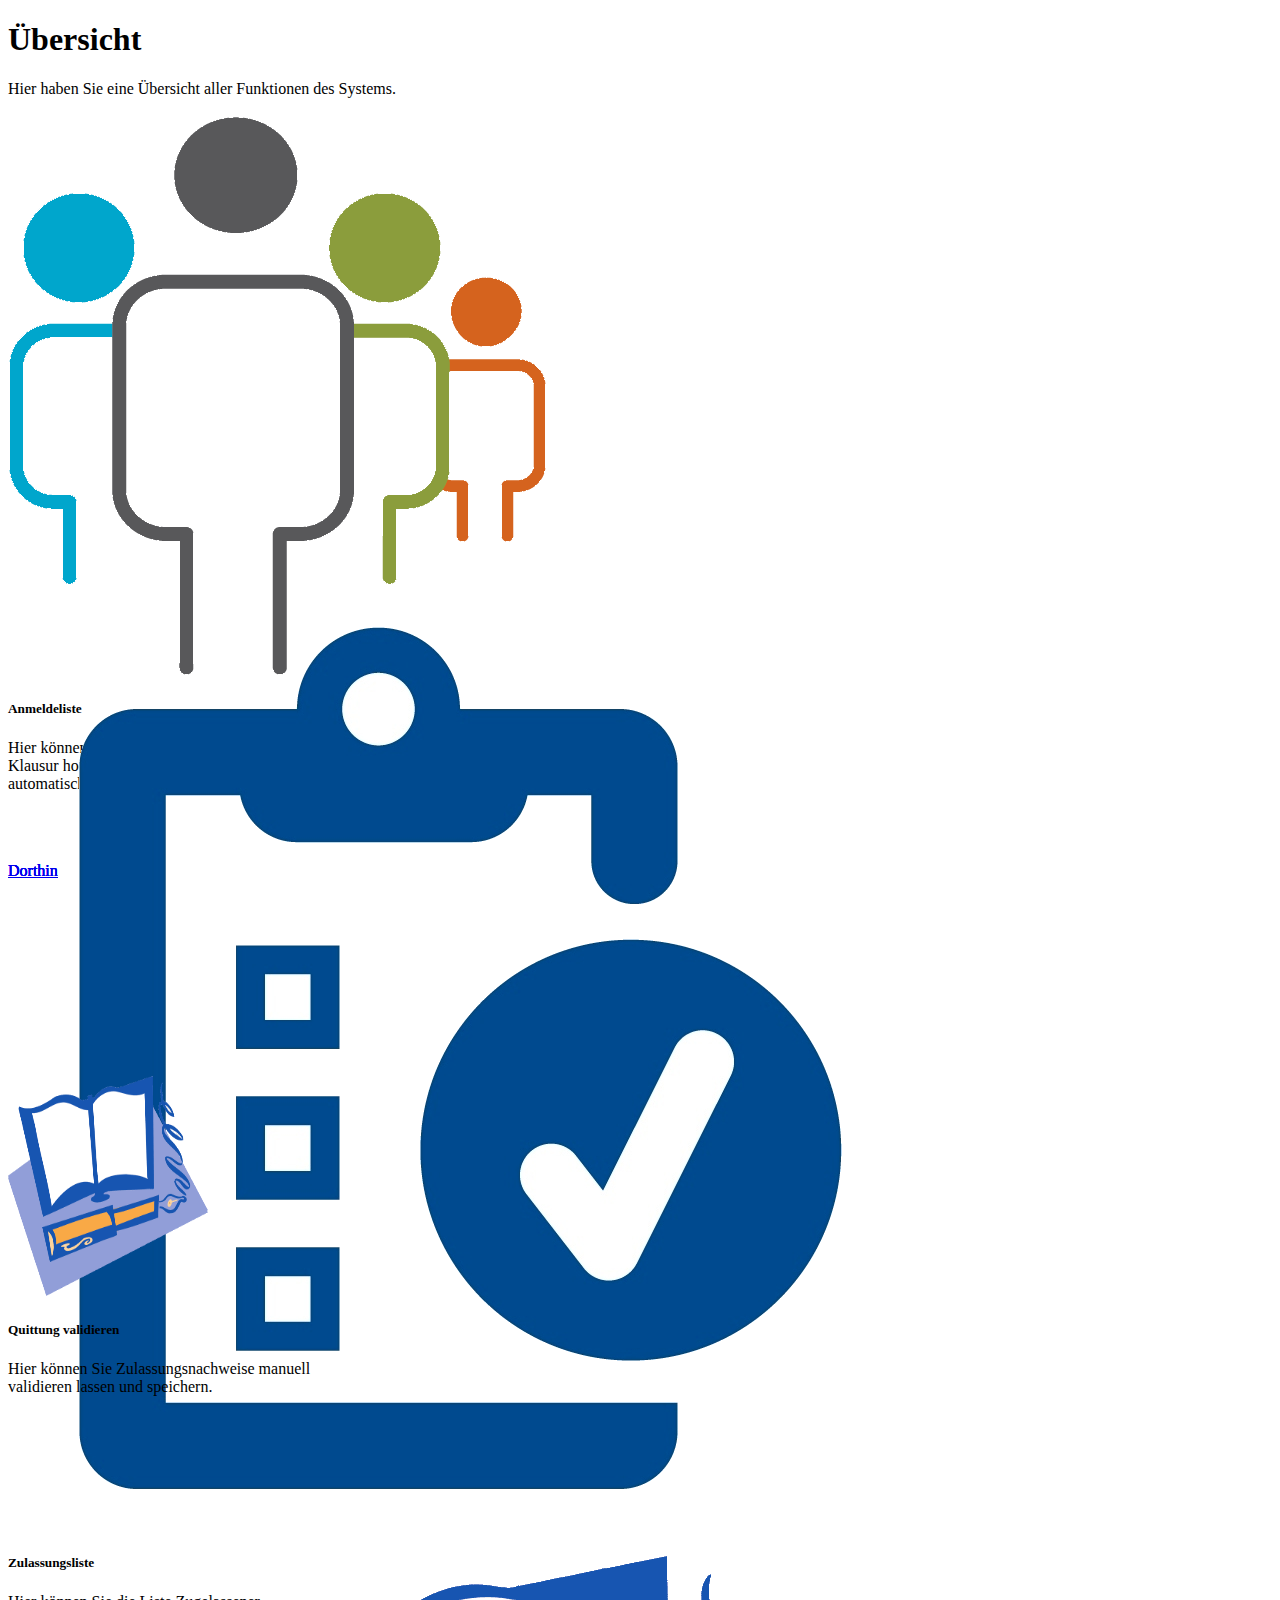
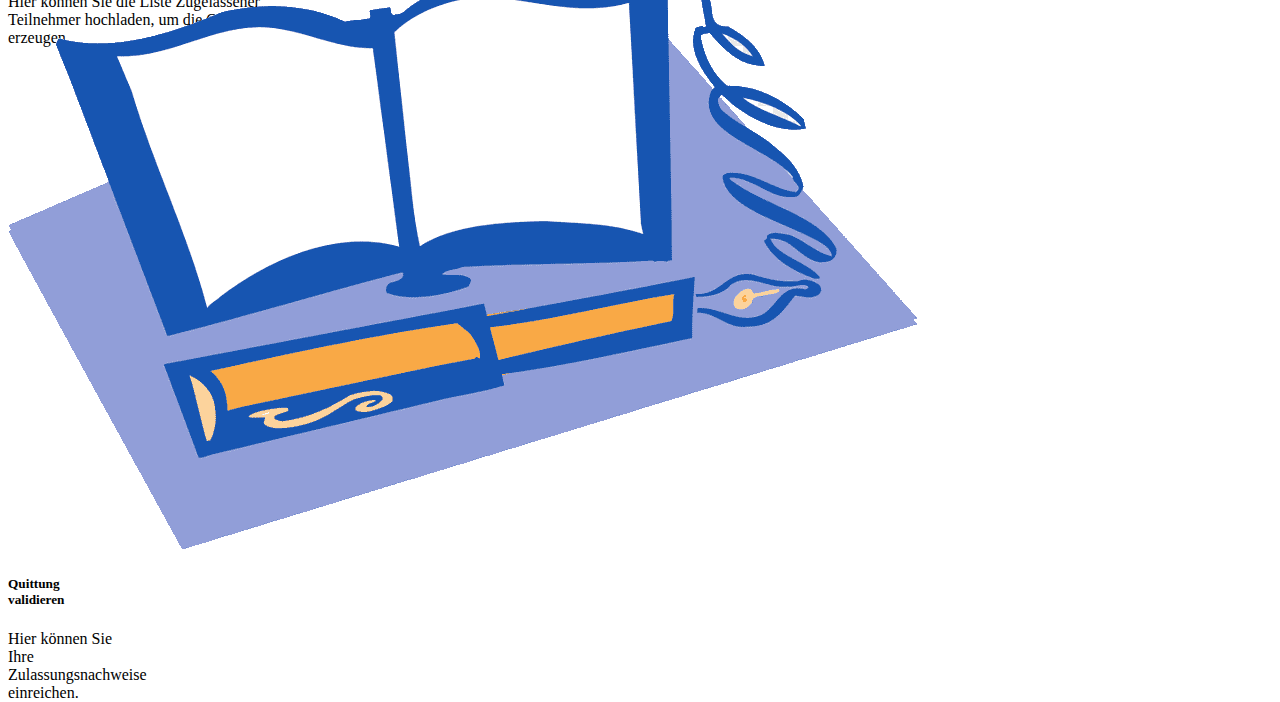
<file: zulassung2/src/main/resources/templates/index.html>
<!DOCTYPE html>
<html lang="en"
      th:replace="~{base :: html(content=~{:: mycontent})}"
      xmlns:sec="http://www.thymeleaf.org/thymeleaf-extras-springsecurity4"
      xmlns:th="http://www.thymeleaf.org">
<head>
    <meta charset="utf-8">
    <meta content="width=device-width, initial-scale=1" name="viewport">
    <title>Organisation</title>

</head>
<body>

<div class="jumbotron" id="content" th:fragment="mycontent">
    <link href="../static/css/stylesheet.css" rel="stylesheet" th:href="@{/css/stylesheet.css}">
    <h1 class="display-4">Übersicht</h1>
    <div class="lead">Hier haben Sie eine Übersicht aller Funktionen des Systems.</div>
    <br>

    <div class="card-deck" style="width: 50%">

        <div class="card" sec:authorize="hasRole('orga')" style="width:50%; height: 480px;">
            <img alt="Card image cap" class="card-img-top" src="../static/pictures/orga-picture.png"
                 th:src="@{/pictures/orga-picture.png}">
            <div class="card-body">
                <h5 class="card-title">Anmeldeliste</h5>
                <p class="card-text">Hier können Sie eine Anmeldeliste für eine Klausur hochladen, um die Zulassungen
                    automatisch zu prüfen.</p>

                <a class="btn btn-primary fixedbutton" href="/zulassung2/upload-registrationlist">Dorthin</a>
            </div>
        </div>

        <div class="card" sec:authorize="hasRole('orga')" style="width:50%; height: 480px;">
            <img alt="Card image cap" class="card-img-top" src="../static/pictures/tickpaper.png"
                 th:src="@{/pictures/tickpaper.png}">
            <div class="card-body">
                <h5 class="card-title">Zulassungsliste</h5>
                <p class="card-text">Hier können Sie die Liste Zugelassener Teilnehmer hochladen, um die Quittungen zu
                    erzeugen.</p>

                <a class="btn btn-primary fixedbutton" href="/zulassung2/upload-approved-students">Dorthin</a>
            </div>
        </div>

        <div class="card" sec:authorize="hasRole('ROLE_orga')"
             style="width:50%; height: 480px;">
            <img alt="Card image cap" class="card-img-top" height="220px"
                 src="../static/pictures/pen.png" th:src="@{/pictures/pen.png}" width="200px">
            <div class="card-body">
                <h5 class="card-title">Quittung validieren</h5>
                <p class="card-text">Hier können Sie Zulassungsnachweise manuell validieren lassen und speichern.</p>

                <a class="btn btn-primary fixedbutton" href="/zulassung2/upload-receipt">Dorthin</a>
            </div>
        </div>
    </div>

    <div class="card-deck" sec:authorize="hasRole('studentin')" style="width: 17%">
        <div class="card" sec:authorize="hasRole('ROLE_orga') or hasRole('ROLE_studentin')"
             style="width: 50%; height: 380px;">
            <img alt="Card image cap" class="card-img-top" src="../static/pictures/pen.png"
                 th:src="@{/pictures/pen.png}">
            <div class="card-body">
                <h5 class="card-title">Quittung validieren</h5>
                <p class="card-text">Hier können Sie Ihre Zulassungsnachweise einreichen.</p>

                <a class="btn btn-primary fixedbutton" href="/zulassung2/upload-receipt">Dorthin</a>
            </div>
        </div>
    </div>

</div>
</body>
</html>
</file>
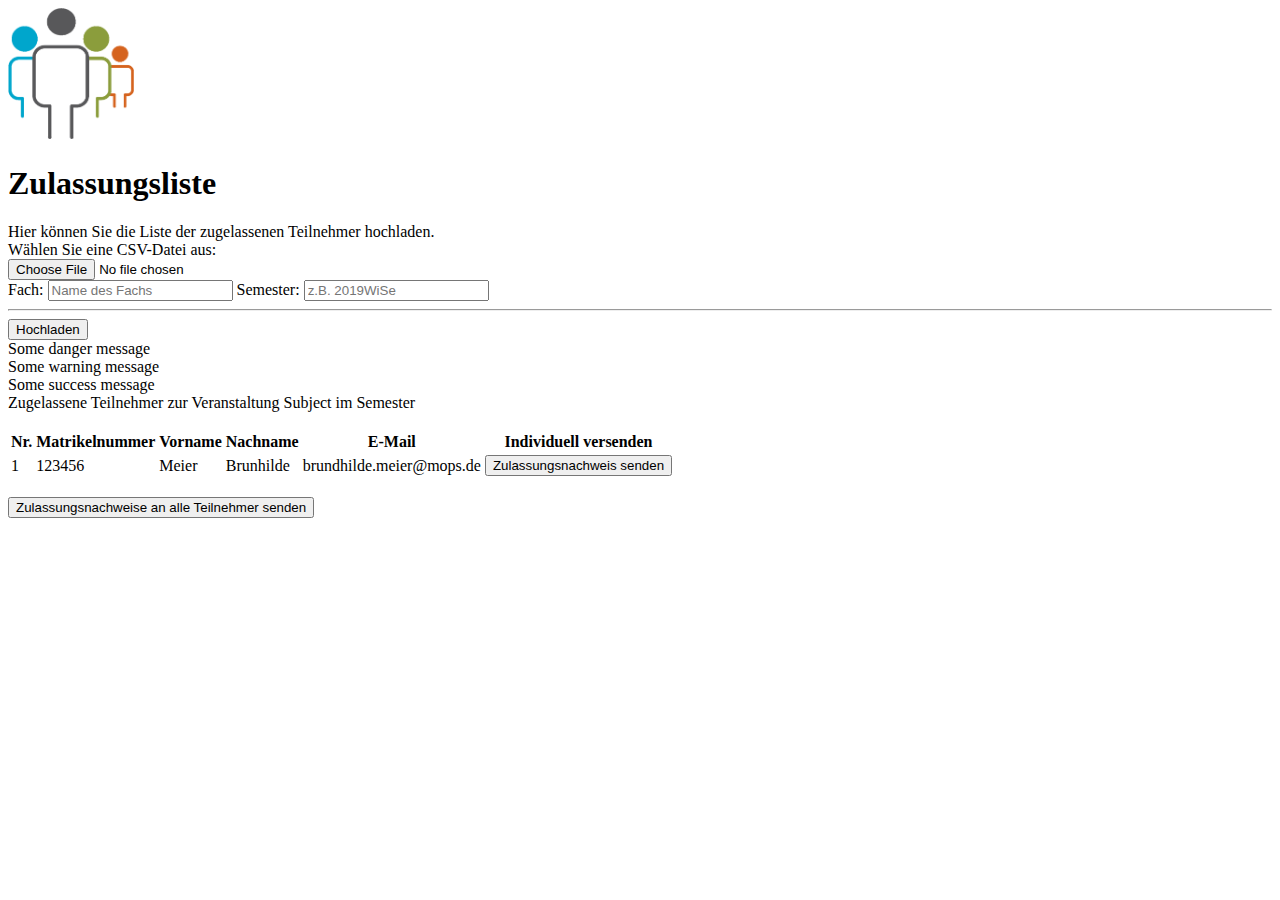
<file: zulassung2/src/main/resources/templates/orga-upload-csv.html>
<!DOCTYPE html>
<html lang="en"
      th:replace="~{base :: html(content=~{:: mycontent})}"
      xmlns:th="http://www.thymeleaf.org">
<head>
    <meta charset="utf-8">
    <meta content="width=device-width, initial-scale=1, shrink-to-fit=no" name="viewport">
    <title>Organisation</title>
</head>

<body>

<div class="jumbotron" id="content" th:fragment="mycontent">
    <link href="../static/css/stylesheet.css" rel="stylesheet" th:href="@{/css/stylesheet.css}">
    <img alt="Organisator" class="rounded float-right"
         src="../static/pictures/orga-picture.png" th:src="@{/pictures/orga-picture.png}" width="10%">
    <h1 class="display-4">Zulassungsliste</h1>
    <div class="lead">Hier können Sie die Liste der zugelassenen Teilnehmer hochladen.</div>
    <div class="form-group" id="mops-upload-csv">
        <form action="/zulassung2/orga/upload-csv" class="inline-form" enctype="multipart/form-data" method="POST">
            <input th:name="${_csrf.parameterName}" th:value="${_csrf.token}" type="hidden"/>
            <div class="lead">Wählen Sie eine CSV-Datei aus:</div>
            <div class="input-group mb-3">
                <div class="custom-file" id="custom-filecsv">
                    <input accept=".csv" id="csvhochladen" name="multipartFile" required type="file">
                </div>
            </div>
            <label class="lead" for="subjectControlInput">Fach:</label>
            <input class="form-control form-control-sm" id="subjectControlInput" name="subject"
                   placeholder="Name des Fachs"
                   required th:value="${subject}" type="text">
            <label class="lead" for="semesterControlInput">Semester:</label>
            <input class="form-control form-control-sm" id="semesterControlInput" name="semester"
                   placeholder="z.B. 2019WiSe"
                   required th:value="${semester}" type="text">
            <hr>
            <button class="btn btn-primary" type="submit">Hochladen</button>
        </form>
    </div>
    <div class="alert alert-danger" id="danger-message" th:if="${danger} != null" th:text="${danger}">
        Some danger message
    </div>
    <div class="alert alert-warning" id="warning-message" th:if="${warning} != null" th:text="${warning}">
        Some warning message
    </div>
    <div class="alert alert-success" id="success-message" th:if="${success} != null" th:text="${success}">
        Some success message
    </div>

    <div class="table-responsive" th:if="${students!=null and not students.isEmpty()}">
        <div class="lead">Zugelassene Teilnehmer zur Veranstaltung <span th:text="${subject}">Subject</span> im
            <span
                    th:text="${semester}">Semester</span></div>
        <br>
        <div class="scrollable">
            <table class="table">
                <thead>
                <tr>
                    <th>Nr.</th>
                    <th>Matrikelnummer</th>
                    <th>Vorname</th>
                    <th>Nachname</th>
                    <th>E-Mail</th>
                    <th>Individuell versenden</th>
                </tr>
                </thead>
                <tbody>
                <tr th:each="student, iterationStatus : ${students}">
                    <td th:text="${iterationStatus.count}">1</td>
                    <td th:text="${student.matriculationNumber}">123456</td>
                    <td th:text="${student.name}">Meier</td>
                    <td th:text="${student.foreName}">Brunhilde</td>
                    <td th:text="${student.email}">brundhilde.meier@mops.de</td>
                    <td>
                        <form class="inline-form"
                              method="POST"
                              th:action="@{/zulassung2/orga/sendmail/individual(count=${iterationStatus.index})}">
                            <input th:name="${_csrf.parameterName}" th:value="${_csrf.token}" type="hidden"/>
                            <button class="btn btn-primary" type="submit">Zulassungsnachweis senden
                            </button>
                        </form>
                    </td>
                </tbody>
            </table>
        </div>
        <form action="/zulassung2/orga/sendmail" class="inline-form" method="POST">
            <input th:name="${_csrf.parameterName}" th:value="${_csrf.token}" type="hidden"/>
            <br>
            <button class="btn btn-primary" type="submit">Zulassungsnachweise an alle Teilnehmer senden
            </button>
        </form>
    </div>
</div>
</body>
</html>
</file>
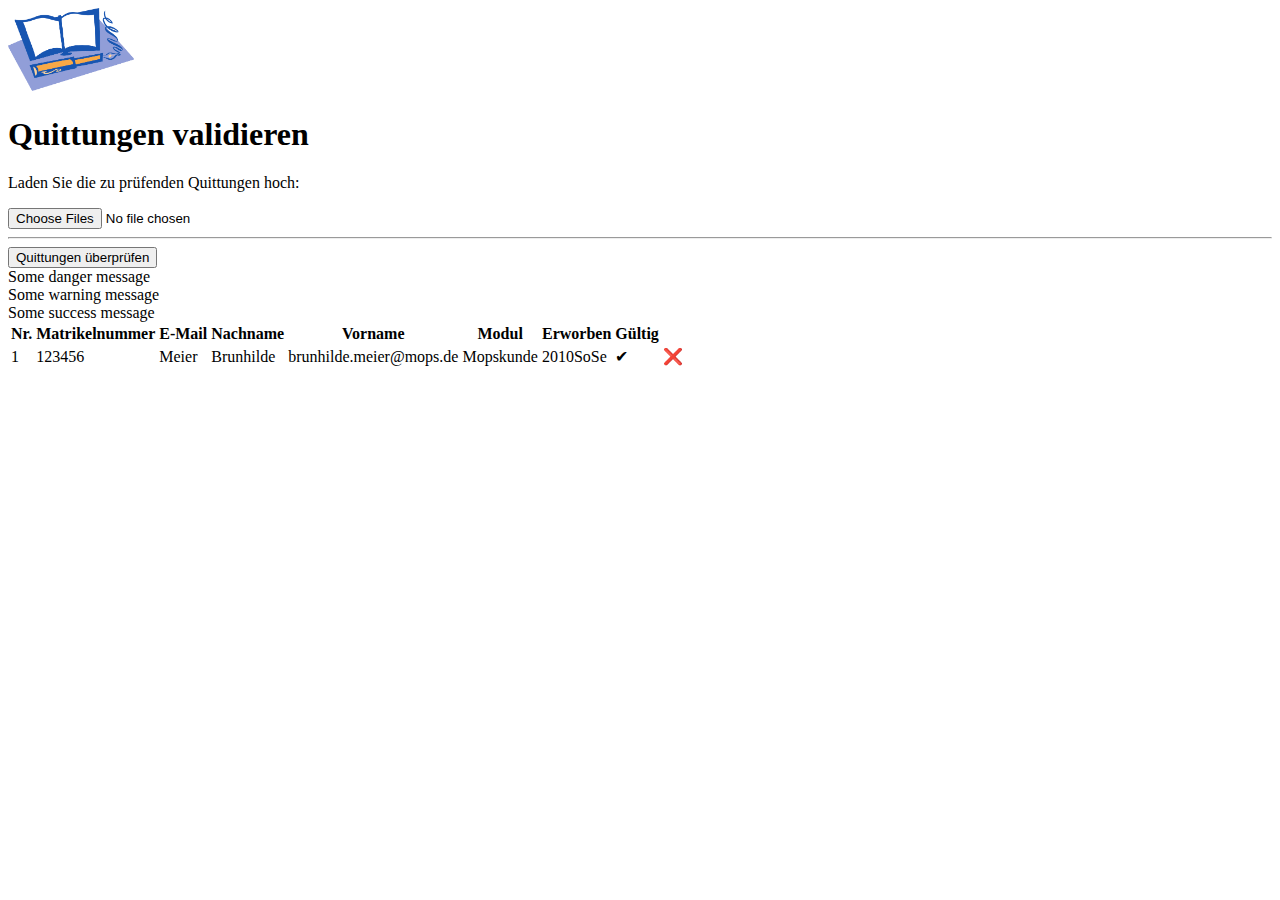
<file: zulassung2/src/main/resources/templates/orga-upload-receipt.html>
<!DOCTYPE html>
<html lang="en"
      th:replace="~{base :: html(content=~{:: mycontent})}"
      xmlns:th="http://www.thymeleaf.org">
<head>
    <meta charset="utf-8">
    <meta content="width=device-width, initial-scale=1, shrink-to-fit=no" name="viewport">
    <title>Organisation</title>

</head>
<body>

<div class="jumbotron" id="content" th:fragment="mycontent">
    <link href="../static/css/stylesheet.css" rel="stylesheet" th:href="@{/css/stylesheet.css}">
    <img alt="pen" class="rounded float-right"
         src="../static/pictures/pen.png" th:src="@{/pictures/pen.png}" width="10%">
    <h1 class="display-4">Quittungen validieren</h1>
    <form class="inline-form" enctype="multipart/form-data" method="post"
          th:action="@{/zulassung2/orga/upload-receipt}">
        <input th:name="${_csrf.parameterName}" th:value="${_csrf.token}" type="hidden"/>
        <p class="lead">Laden Sie die zu prüfenden Quittungen hoch:</p>
        <div class="input-group mb-3">
            <div class="custom-file">
                <input accept=".txt" id="quittunghochladen" multiple name="receipt"
                       required type="file">
            </div>
        </div>
        <hr>
        <button class="btn btn-primary" type="submit">Quittungen überprüfen</button>
    </form>
    <br>
    <div class="alert alert-danger" id="danger-message" th:if="${danger} != null" th:text="${danger}">
        Some danger message
    </div>
    <div class="alert alert-warning" id="warning-message" th:if="${warning} != null" th:text="${warning}">
        Some warning message
    </div>
    <div class="alert alert-success" id="success-message" th:if="${success} != null" th:text="${success}">
        Some success message
    </div>
    <div class="table-responsive" th:if="${not receipts.isEmpty()}">
        <div class="scrollable">
            <table class="table">
                <thead>
                <tr>
                    <th>Nr.</th>
                    <th>Matrikelnummer</th>
                    <th>E-Mail</th>
                    <th>Nachname</th>
                    <th>Vorname</th>
                    <th>Modul</th>
                    <th>Erworben</th>
                    <th>Gültig</th>
                </tr>
                </thead>
                <tbody>
                <tr th:each="receipt, iterationStatus : ${receipts}">
                    <td th:text="${iterationStatus.count}">1</td>
                    <td th:text="${receipt.matriculationNumber}">123456</td>
                    <td th:text="${receipt.name}">Meier</td>
                    <td th:text="${receipt.foreName}">Brunhilde</td>
                    <td th:text="${receipt.email}">brunhilde.meier@mops.de</td>
                    <td th:text="${receipt.module}">Mopskunde</td>
                    <td th:text="${receipt.semester}">2010SoSe</td>
                    <td th:if="${receipt.valid}">&#10004;</td>
                    <td th:if="${not receipt.valid}">&#10060;</td>
                </tr>
                </tbody>
            </table>
        </div>
    </div>
</div>
</body>
</html>
</file>
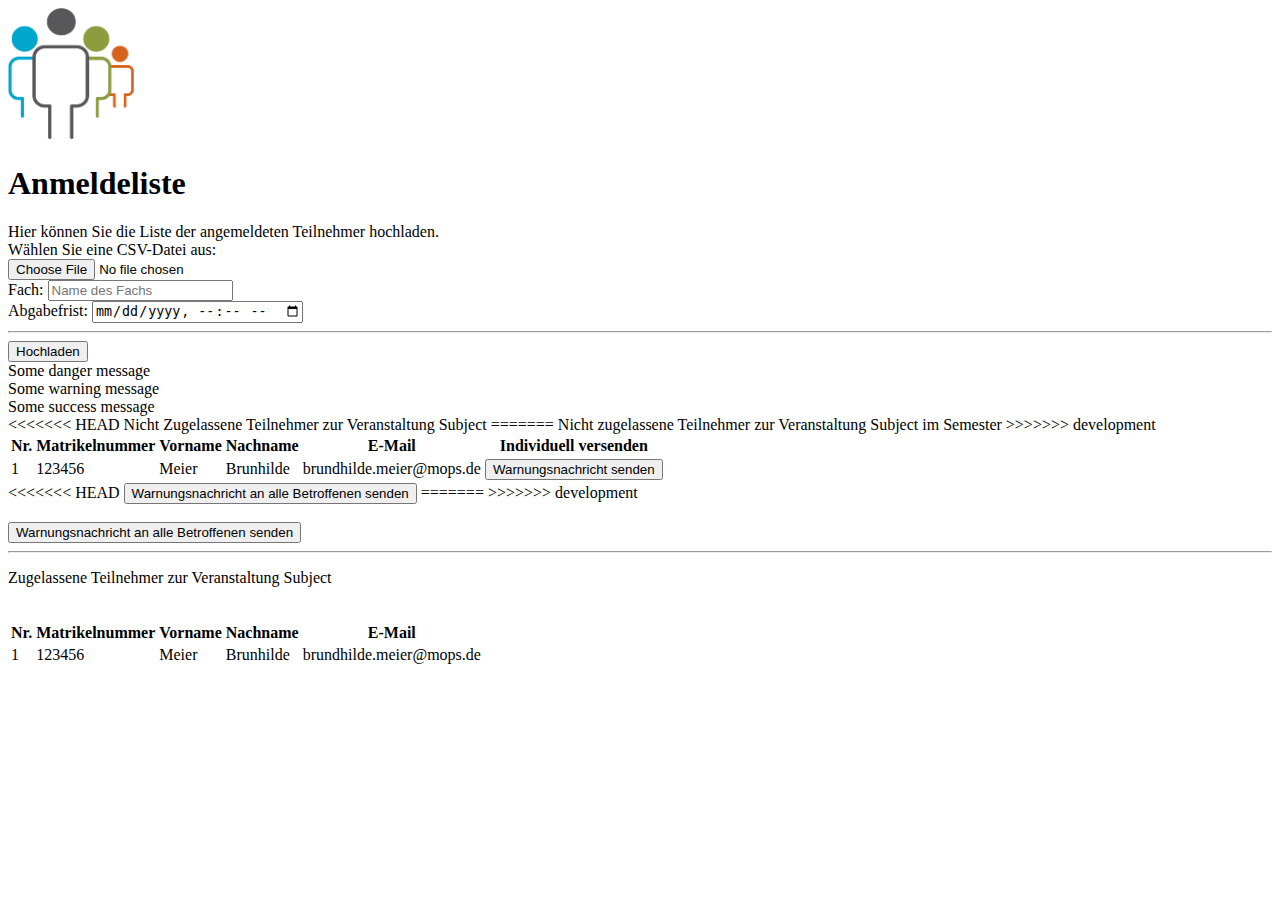
<file: zulassung2/src/main/resources/templates/orga-upload-registrationlist.html>
<!DOCTYPE html>
<html lang="en"
      th:replace="~{base :: html(content=~{:: mycontent})}"
      xmlns:th="http://www.thymeleaf.org">
<head>
    <meta charset="utf-8">
    <meta content="width=device-width, initial-scale=1, shrink-to-fit=no" name="viewport">
    <title>Organisation</title>
</head>

<body>

<div class="jumbotron" id="content" th:fragment="mycontent">
    <link href="../static/css/stylesheet.css" rel="stylesheet" th:href="@{/css/stylesheet.css}">
    <img alt="Organisator" class="rounded float-right"
         src="../static/pictures/orga-picture.png" th:src="@{/pictures/orga-picture.png}" width="10%">
    <h1 class="display-4">Anmeldeliste</h1>
    <div class="lead">Hier können Sie die Liste der angemeldeten Teilnehmer hochladen.</div>
    <div class="form-group" id="mops-upload-csv">
        <form action="/zulassung2/upload-registrationlist" class="inline-form" enctype="multipart/form-data"
              method="POST">
            <input th:name="${_csrf.parameterName}" th:value="${_csrf.token}" type="hidden"/>
            <div class="lead">Wählen Sie eine CSV-Datei aus:</div>
            <div class="input-group mb-3">
                <div class="custom-file" id="custom-filecsv">
                    <input accept=".csv" id="csvhochladen" name="multipartFile" required type="file">
                </div>
            </div>
            <label class="lead" for="subjectControlInput">Fach:</label>
            <input class="form-control form-control-sm" id="subjectControlInput" name="subject"
                   placeholder="Name des Fachs"
                   required th:value="${subject}" type="text">
            <br>
            <label class="lead" for="deadLineInput">Abgabefrist:</label>
            <input class="form-control" id="deadLineInput" name="deadline" required
                   th:value="${deadline}" type="datetime-local" value="DD-MM-YYYY :mm:ss">
            <hr>


            <button class="btn btn-primary" type="submit">Hochladen</button>
        </form>
    </div>
    <div class="alert alert-danger" id="danger-message" th:if="${danger} != null" th:text="${danger}">
        Some danger message
    </div>
    <div class="alert alert-warning" id="warning-message" th:if="${warning} != null" th:text="${warning}">
        Some warning message
    </div>
    <div class="alert alert-success" id="success-message" th:if="${success} != null" th:text="${success}">
        Some success message
    </div>

    <div class="table-responsive" th:if="${notallowed!=null and not notallowed.isEmpty()}">
        <<<<<<< HEAD
        <span class="lead">Nicht Zugelassene Teilnehmer zur Veranstaltung <span
                th:text="${subject}">Subject</span></span>

        =======
        <span class="lead">Nicht zugelassene Teilnehmer zur Veranstaltung <span th:text="${subject}">Subject</span> im
            <span
                    th:text="${semester}">Semester</span>
        </span>
        >>>>>>> development

        <div class="scrollable">

            <table class="table">
                <thead>
                <tr>
                    <th>Nr.</th>
                    <th>Matrikelnummer</th>
                    <th>Vorname</th>
                    <th>Nachname</th>
                    <th>E-Mail</th>
                    <th>Individuell versenden</th>
                </tr>
                </thead>
                <tbody>
                <tr th:each="notAllowedStudent, iterationStatus : ${notallowed}">
                    <td th:text="${iterationStatus.count}">1</td>
                    <td th:text="${notAllowedStudent.matriculationNumber}">123456</td>
                    <td th:text="${notAllowedStudent.name}">Meier</td>
                    <td th:text="${notAllowedStudent.foreName}">Brunhilde</td>
                    <td th:text="${notAllowedStudent.email}">brundhilde.meier@mops.de</td>
                    <td>
                        <form class="inline-form"
                              method="POST"
                              th:action="@{/zulassung2/sendmailreglist/individual(count=${iterationStatus.index})}">
                            <input th:name="${_csrf.parameterName}" th:value="${_csrf.token}" type="hidden"/>
                            <button class="btn btn-primary" type="submit">Warnungsnachricht senden
                            </button>
                        </form>
                    </td>
                </tbody>
            </table>
            <<<<<<< HEAD
            <form action="/zulassung2/sendmailreglist" class="inline-form" method="POST">
                <input th:name="${_csrf.parameterName}" th:value="${_csrf.token}" type="hidden"/>
                <button class="btn btn-primary" type="submit">Warnungsnachricht an alle Betroffenen senden
                </button>

            </form>
            =======
            >>>>>>> development
        </div>
        <form action="/zulassung2/sendmailreglist" class="inline-form" method="POST">
            <input th:name="${_csrf.parameterName}" th:value="${_csrf.token}" type="hidden"/>
            <br>
            <button class="btn btn-primary" type="submit">Warnungsnachricht an alle Betroffenen senden
            </button>
        </form>
        <br>
    </div>

    <hr th:if="${allowed!=null and not allowed.isEmpty() and notallowed!=null and not notallowed.isEmpty()}">

    <div class="table-responsive" th:if="${allowed!=null and not allowed.isEmpty()}">
        <p class="lead">Zugelassene Teilnehmer zur Veranstaltung <span th:text="${subject}">Subject</span></p>
        <br>
        <div class="scrollable">
            <table class="table">
                <thead>
                <tr>
                    <th>Nr.</th>
                    <th>Matrikelnummer</th>
                    <th>Vorname</th>
                    <th>Nachname</th>
                    <th>E-Mail</th>
                </tr>
                </thead>
                <tbody>
                <tr th:each="allowedStudent, iterationStatus : ${allowed}">
                    <td th:text="${iterationStatus.count}">1</td>
                    <td th:text="${allowedStudent.matriculationNumber}">123456</td>
                    <td th:text="${allowedStudent.name}">Meier</td>
                    <td th:text="${allowedStudent.foreName}">Brunhilde</td>
                    <td th:text="${allowedStudent.email}">brundhilde.meier@mops.de</td>
                </tbody>
            </table>
        </div>
    </div>


</div>
</body>
</html>
</file>
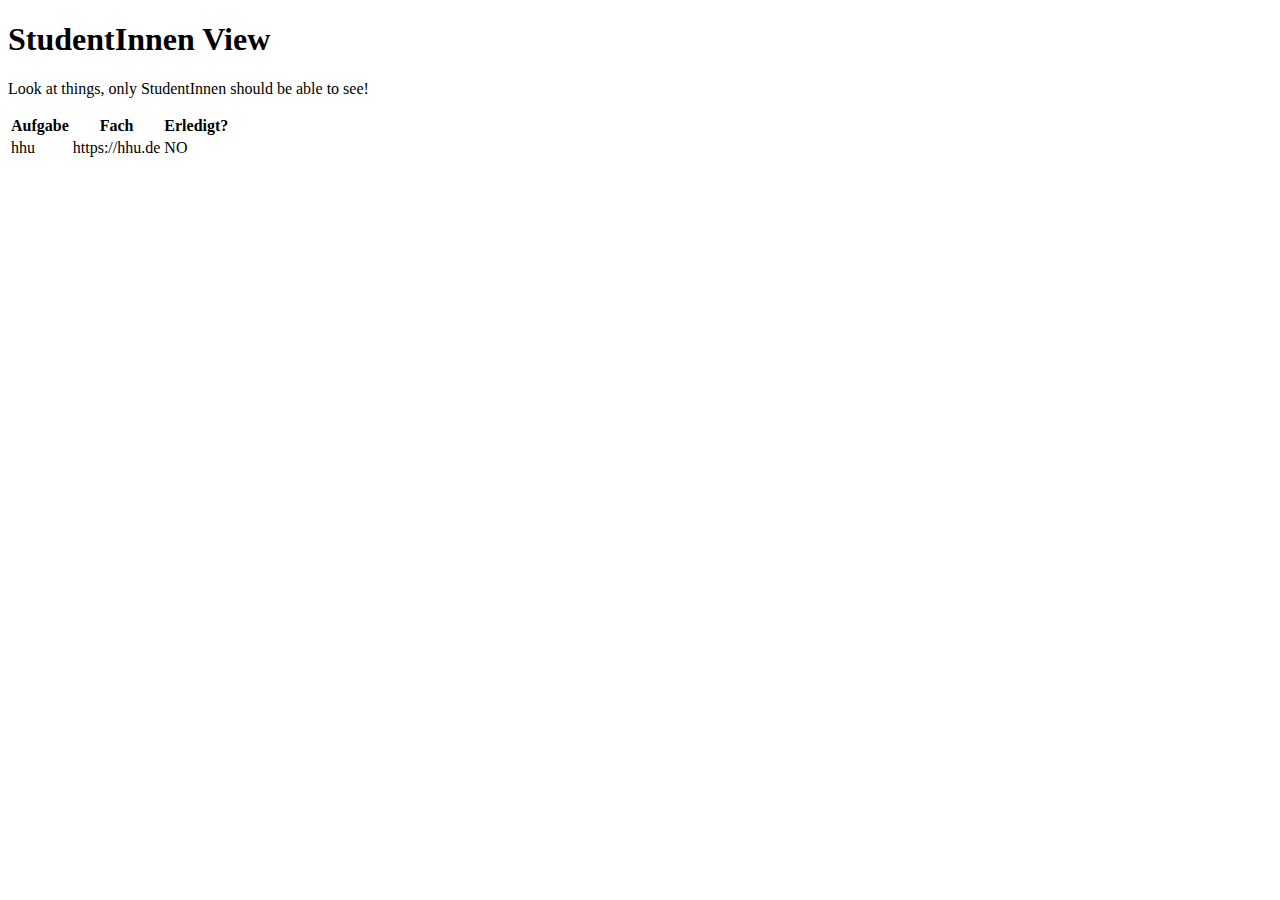
<file: zulassung2/src/main/resources/templates/studentin.html>
<!DOCTYPE html>
<html lang="en"
      xmlns:th="http://www.thymeleaf.org"
      th:replace="~{base :: html(content=~{:: mycontent})}">

<head>
  <meta charset="utf-8">
  <meta content="width=device-width, initial-scale=1, shrink-to-fit=no" name="viewport">
  <title>StudentIn</title>
</head>

<body>
<div id="content" th:fragment="mycontent">
  <h1 class="text-center">
    StudentInnen View
  </h1>

  <p class="lead text-center">
    Look at things, only StudentInnen should be able to see!
  </p>

  <div id="links" th:if="${entries}">
    <table class="table">
      <thead>
      <tr>
        <th>Aufgabe</th>
        <th>Fach</th>
        <th>Erledigt?</th>
      </tr>
      </thead>
      <tbody th:remove="all-but-first">
      <tr th:each="entry : ${entries}" th:object="${entry}">
        <td>
          <span th:text="*{attribute1}">
            hhu
          </span>
        </td>
        <td>
          <span th:text="*{attribute2}">
            https://hhu.de
          </span>
        </td>
        <td>
          <div class="alert alert-danger" role="alert">
            NO
          </div>
        </td>
      </tr>
      </tbody>
    </table>
  </div>
</div>
</body>
</html>
</file>
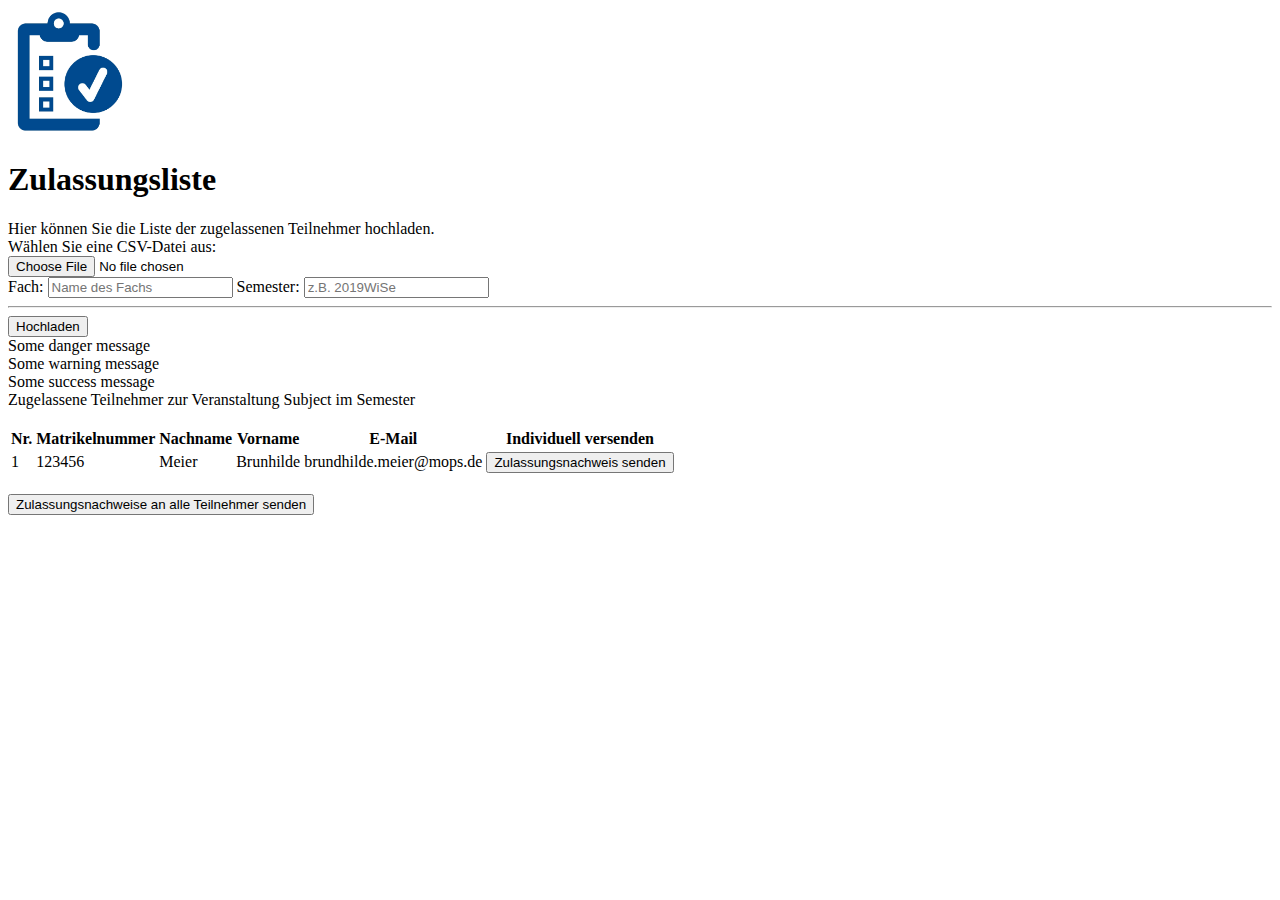
<file: zulassung2/src/main/resources/templates/upload-approved-students.html>
<!DOCTYPE html>
<html lang="en"
      th:replace="~{base :: html(content=~{:: mycontent})}"
      xmlns:th="http://www.thymeleaf.org">
<head>
    <meta charset="utf-8">
    <meta content="width=device-width, initial-scale=1, shrink-to-fit=no" name="viewport">
    <title>Organisation</title>
</head>

<body>

<div class="jumbotron" id="content" th:fragment="mycontent">
    <link href="../static/css/stylesheet.css" rel="stylesheet" th:href="@{/css/stylesheet.css}">
    <img alt="Organisator" class="rounded float-right"
         src="../static/pictures/tickpaper.png" th:src="@{/pictures/tickpaper.png}" width="10%">
    <h1 class="display-4">Zulassungsliste</h1>
    <div class="lead">Hier können Sie die Liste der zugelassenen Teilnehmer hochladen.</div>
    <div class="form-group" id="mops-upload-csv">
        <form action="/zulassung2/upload-approved-students" class="inline-form" enctype="multipart/form-data"
              method="POST">
            <input th:name="${_csrf.parameterName}" th:value="${_csrf.token}" type="hidden"/>
            <div class="lead">Wählen Sie eine CSV-Datei aus:</div>
            <div class="input-group mb-3">
                <div class="custom-file" id="custom-filecsv">
                    <input accept=".csv" id="csvhochladen" name="multipartFile" required type="file">
                </div>
            </div>
            <label class="lead" for="subjectControlInput">Fach:</label>
            <input class="form-control form-control-sm" id="subjectControlInput" name="subject"
                   placeholder="Name des Fachs"
                   required th:value="${form.subject}" type="text">
            <label class="lead" for="semesterControlInput">Semester:</label>
            <input class="form-control form-control-sm" id="semesterControlInput" name="semester"
                   placeholder="z.B. 2019WiSe"
                   required th:value="${form.semester}" type="text">
            <hr>
            <button class="btn btn-primary" type="submit">Hochladen</button>
        </form>
    </div>
    <div class="alert alert-danger" id="danger-message" th:if="${danger} != null" th:text="${danger}">
        Some danger message
    </div>
    <div class="alert alert-warning" id="warning-message" th:if="${warning} != null" th:text="${warning}">
        Some warning message
    </div>
    <div class="alert alert-success" id="success-message" th:if="${success} != null" th:text="${success}">
        Some success message
    </div>

    <div class="table-responsive" th:if="${students!=null and not students.isEmpty()}">
        <div class="lead">Zugelassene Teilnehmer zur Veranstaltung <span th:text="${form.subject}">Subject</span> im
            <span
                    th:text="${form.semester}">Semester</span></div>
        <br>
        <div class="scrollable">
            <table class="table">
                <thead>
                <tr>
                    <th>Nr.</th>
                    <th>Matrikelnummer</th>
                    <th>Nachname</th>
                    <th>Vorname</th>
                    <th>E-Mail</th>
                    <th>Individuell versenden</th>
                </tr>
                </thead>
                <tbody>
                <tr th:each="student, iterationStatus : ${students}">
                    <td th:text="${iterationStatus.count}">1</td>
                    <td th:text="${student.matriculationNumber}">123456</td>
                    <td th:text="${student.name}">Meier</td>
                    <td th:text="${student.foreName}">Brunhilde</td>
                    <td th:text="${student.email}">brundhilde.meier@mops.de</td>
                    <td>
                        <form class="inline-form"
                              method="POST"
                              th:action="@{/zulassung2/sendmail/individual(count=${iterationStatus.index})}">
                            <input th:name="${_csrf.parameterName}" th:value="${_csrf.token}" type="hidden"/>
                            <button class="btn btn-primary" type="submit">Zulassungsnachweis senden
                            </button>
                        </form>
                    </td>
                </tbody>
            </table>
        </div>
        <form action="/zulassung2/sendmail" class="inline-form" method="POST">
            <input th:name="${_csrf.parameterName}" th:value="${_csrf.token}" type="hidden"/>
            <br>
            <button class="btn btn-primary" type="submit">Zulassungsnachweise an alle Teilnehmer senden
            </button>
        </form>
    </div>
</div>
</body>
</html>
</file>
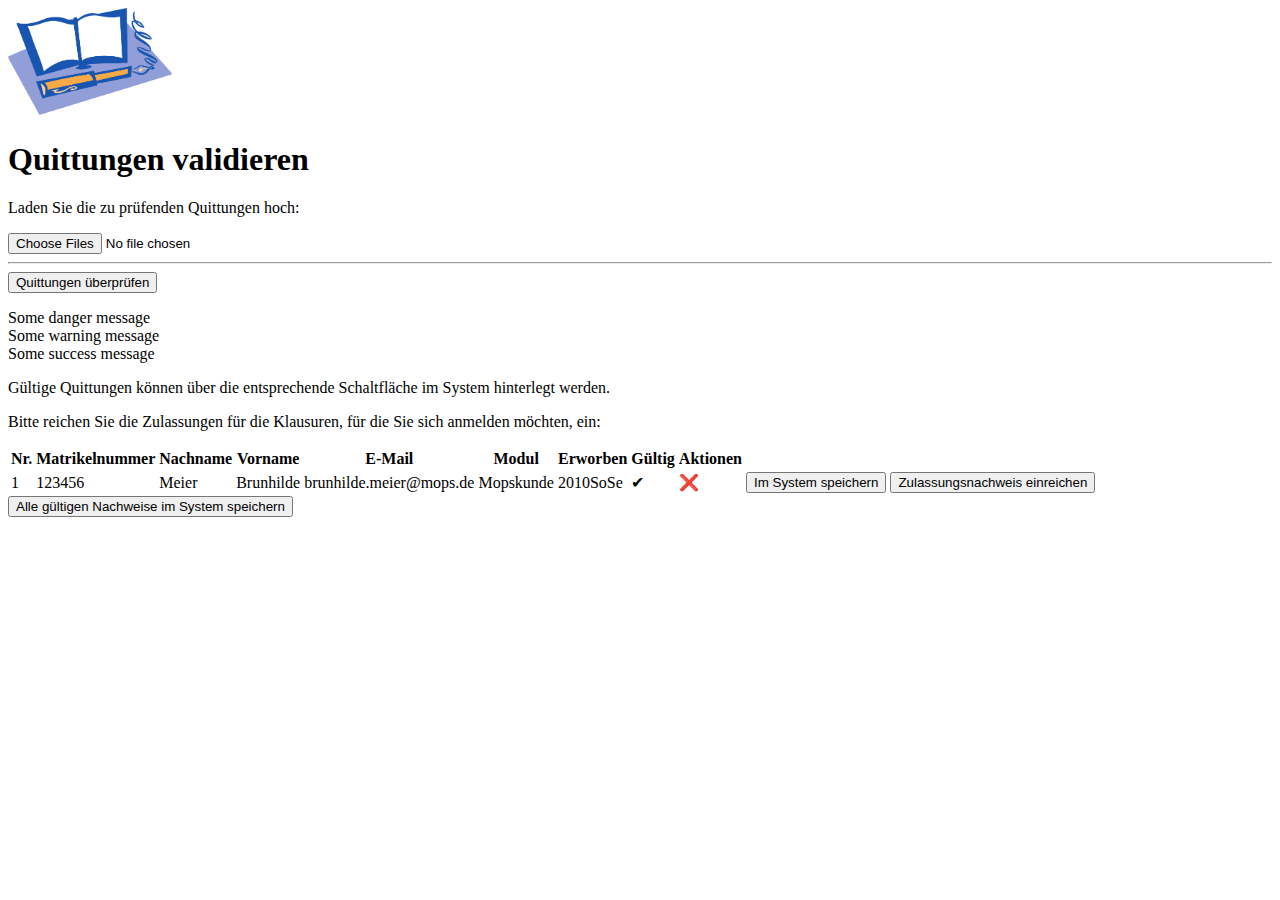
<file: zulassung2/src/main/resources/templates/upload-receipt.html>
<!DOCTYPE html>
<html lang="en"
      th:replace="~{base :: html(content=~{:: mycontent})}"
      xmlns:sec="http://www.thymeleaf.org/thymeleaf-extras-springsecurity4"
      xmlns:th="http://www.thymeleaf.org">
<head>
    <meta charset="utf-8">
    <meta content="width=device-width, initial-scale=1, shrink-to-fit=no" name="viewport">
    <title>Organisation</title>

</head>
<body>

<div class="jumbotron" id="content" th:fragment="mycontent">
    <link href="../static/css/stylesheet.css" rel="stylesheet" th:href="@{/css/stylesheet.css}">
    <img alt="pen" class="rounded float-right"
         src="../static/pictures/pen.png" th:src="@{/pictures/pen.png}" width="13%">
    <h1 class="display-4">Quittungen validieren</h1>
    <form class="inline-form" enctype="multipart/form-data" method="post"
          th:action="@{/zulassung2/upload-receipt}">
        <input th:name="${_csrf.parameterName}" th:value="${_csrf.token}" type="hidden"/>
        <p class="lead">Laden Sie die zu prüfenden Quittungen hoch:</p>
        <div class="input-group mb-3">
            <div class="custom-file">
                <input accept=".txt" id="quittunghochladen" multiple name="receipt"
                       required type="file">
            </div>
        </div>
        <hr>
        <button class="btn btn-primary" type="submit">Quittungen überprüfen</button>
    </form>
    <p>
    <div class="alert alert-danger" id="danger-message" th:if="${danger} != null" th:text="${danger}">
        Some danger message
    </div>
    <div class="alert alert-warning" id="warning-message" th:if="${warning} != null" th:text="${warning}">
        Some warning message
    </div>
    <div class="alert alert-success" id="success-message" th:if="${success} != null" th:text="${success}">
        Some success message
    </div>
    <div class="table-responsive" th:if="${not receipts.isEmpty()}">
        <p class="lead" sec:authorize="hasRole('orga')">Gültige Quittungen können über die entsprechende Schaltfläche im
            System hinterlegt werden.</p>
        <p class="lead" sec:authorize="hasRole('studentin')">Bitte reichen Sie die Zulassungen für die Klausuren, für
            die Sie sich anmelden möchten, ein:</p>
        <div class="scrollable">
            <table class="table">
                <thead>
                <tr>
                    <th>Nr.</th>
                    <th>Matrikelnummer</th>
                    <th>Nachname</th>
                    <th>Vorname</th>
                    <th>E-Mail</th>
                    <th>Modul</th>
                    <th>Erworben</th>
                    <th>Gültig</th>
                    <th>Aktionen</th>
                </tr>
                </thead>
                <tbody>
                <tr th:each="receipt, iterationStatus : ${receipts}">
                    <td th:text="${iterationStatus.count}">1</td>
                    <td th:text="${receipt.matriculationNumber}">123456</td>
                    <td th:text="${receipt.name}">Meier</td>
                    <td th:text="${receipt.foreName}">Brunhilde</td>
                    <td th:text="${receipt.email}">brunhilde.meier@mops.de</td>
                    <td th:text="${receipt.module}">Mopskunde</td>
                    <td th:text="${receipt.semester}">2010SoSe</td>
                    <td th:if="${receipt.valid}">&#10004;</td>
                    <td th:if="${not receipt.valid}">&#10060;</td>
                    <td th:if="${receipt.valid}">
                        <form class="inline-form"
                              method="POST"
                              th:action="@{/zulassung2/submit-receipt/individual(count=${iterationStatus.index})}">
                            <input th:name="${_csrf.parameterName}" th:value="${_csrf.token}" type="hidden"/>
                            <button class="btn btn-primary" sec:authorize="hasRole('orga')" type="submit">
                                Im System speichern
                            </button>
                            <button class="btn btn-primary" sec:authorize="hasRole('studentin')" type="submit">
                                Zulassungsnachweis einreichen
                            </button>
                        </form>
                    </td>
                    <td th:if="${not receipt.valid}"></td>
                </tr>
                </tbody>
            </table>
        </div>
        <form class="inline-form" method="POST" sec:authorize="hasRole('orga')"
              th:action="@{/zulassung2/submit-receipt}">
            <input th:name="${_csrf.parameterName}" th:value="${_csrf.token}" type="hidden"/>
            <button class="btn btn-primary" type="submit">
                Alle gültigen Nachweise im System speichern
            </button>
        </form>
    </div>
</div>
</body>
</html>
</file>
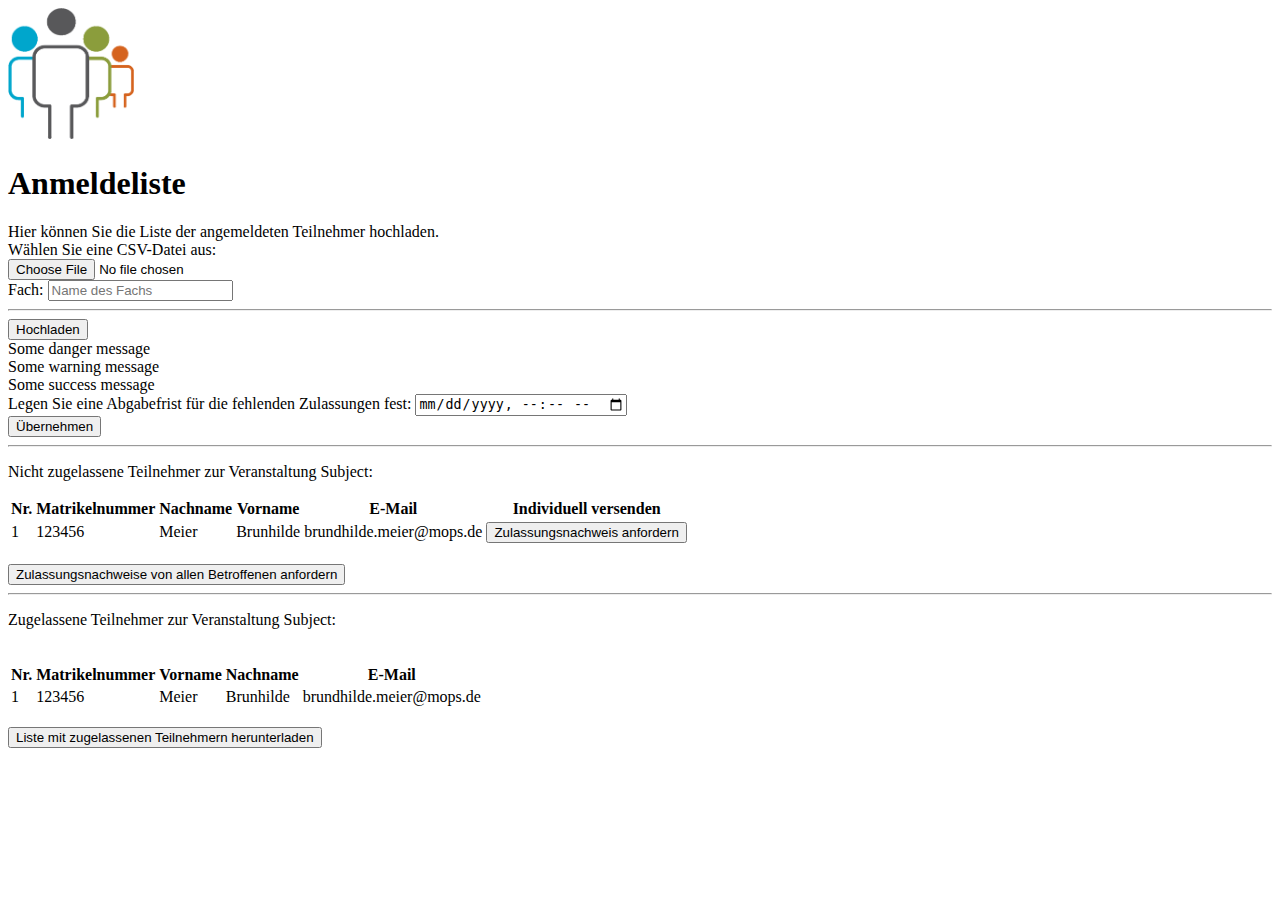
<file: zulassung2/src/main/resources/templates/upload-registrationlist.html>
<!DOCTYPE html>
<html lang="en"
      th:replace="~{base :: html(content=~{:: mycontent})}"
      xmlns:th="http://www.thymeleaf.org">
<head>
    <meta charset="utf-8">
    <meta content="width=device-width, initial-scale=1, shrink-to-fit=no" name="viewport">
    <title>Organisation</title>
</head>

<body>

<div class="jumbotron" id="content" th:fragment="mycontent">
    <link href="../static/css/stylesheet.css" rel="stylesheet" th:href="@{/css/stylesheet.css}">
    <img alt="Organisator" class="rounded float-right"
         src="../static/pictures/orga-picture.png" th:src="@{/pictures/orga-picture.png}" width="10%">
    <h1 class="display-4">Anmeldeliste</h1>
    <div class="lead">Hier können Sie die Liste der angemeldeten Teilnehmer hochladen.</div>
    <div class="form-group" id="mops-upload-csv">
        <form action="/zulassung2/upload-registrationlist" class="inline-form" enctype="multipart/form-data"
              method="POST">
            <input th:name="${_csrf.parameterName}" th:value="${_csrf.token}" type="hidden"/>
            <div class="lead">Wählen Sie eine CSV-Datei aus:</div>
            <div class="input-group mb-3">
                <div class="custom-file" id="custom-filecsv">
                    <input accept=".csv" id="csvhochladen" name="multipartFile" required type="file">
                </div>
            </div>
            <label class="lead" for="subjectControlInput">Fach:</label>
            <input class="form-control form-control-sm" id="subjectControlInput" name="subject"
                   placeholder="Name des Fachs"
                   required th:value="${form.subject}" type="text">
            <hr>
            <button class="btn btn-primary" type="submit">Hochladen</button>
        </form>
    </div>
    <div class="alert alert-danger" id="danger-message" th:if="${danger} != null" th:text="${danger}">
        Some danger message
    </div>
    <div class="alert alert-warning" id="warning-message" th:if="${warning} != null" th:text="${warning}">
        Some warning message
    </div>
    <div class="alert alert-success" id="success-message" th:if="${success} != null" th:text="${success}">
        Some success message
    </div>

    <div class="table-responsive" th:if="${notallowed!=null and not notallowed.isEmpty()}">
        <form class="inline-form" method="POST"
              th:action="@{/zulassung2/upload-registrationlist/set-deadline}">
            <label class="lead" for="deadLineInput">Legen Sie eine Abgabefrist für die fehlenden Zulassungen
                fest:</label>
            <input class="form-control" id="deadLineInput" name="deadline" placeholder="JJJJ-MM-DDTHH:MM" required
                   th:value="${form.deadline}" type="datetime-local">
            <br>
            <button class="btn btn-primary" type="submit">
                Übernehmen
            </button>
        </form>
        <hr>
        <p class="lead">
            Nicht zugelassene Teilnehmer zur Veranstaltung <span th:text="${form.subject}">Subject</span>:
        </p>
        <div class="scrollable">

            <table class="table">
                <thead>
                <tr>
                    <th>Nr.</th>
                    <th>Matrikelnummer</th>
                    <th>Nachname</th>
                    <th>Vorname</th>
                    <th>E-Mail</th>
                    <th>Individuell versenden</th>
                </tr>
                </thead>
                <tbody>
                <tr th:each="notAllowedStudent, iterationStatus : ${notallowed}">
                    <td th:text="${iterationStatus.count}">1</td>
                    <td th:text="${notAllowedStudent.matriculationNumber}">123456</td>
                    <td th:text="${notAllowedStudent.name}">Meier</td>
                    <td th:text="${notAllowedStudent.foreName}">Brunhilde</td>
                    <td th:text="${notAllowedStudent.email}">brundhilde.meier@mops.de</td>
                    <td>
                        <form class="inline-form" method="POST"
                              th:action="@{/zulassung2/sendmailreglist/individual(count=${iterationStatus.index})}">
                            <input th:name="${_csrf.parameterName}" th:value="${_csrf.token}" type="hidden"/>
                            <button class="btn btn-primary" type="submit">
                                Zulassungsnachweis anfordern
                            </button>
                        </form>
                    </td>
                </tbody>
            </table>
        </div>
        <form action="/zulassung2/sendmailreglist" class="inline-form" method="POST">
            <input th:name="${_csrf.parameterName}" th:value="${_csrf.token}" type="hidden"/>
            <br>
            <button class="btn btn-primary" type="submit">
                Zulassungsnachweise von allen Betroffenen anfordern
            </button>
        </form>
        <br>
    </div>

    <hr th:if="${allowed!=null and not allowed.isEmpty() and notallowed!=null and not notallowed.isEmpty()}">

    <div class="table-responsive" th:if="${allowed!=null and not allowed.isEmpty()}">
        <p class="lead">Zugelassene Teilnehmer zur Veranstaltung <span th:text="${form.subject}">Subject</span>:</p>
        <br>
        <div class="scrollable">
            <table class="table">
                <thead>
                <tr>
                    <th>Nr.</th>
                    <th>Matrikelnummer</th>
                    <th>Vorname</th>
                    <th>Nachname</th>
                    <th>E-Mail</th>
                </tr>
                </thead>
                <tbody>
                <tr th:each="allowedStudent, iterationStatus : ${allowed}">
                    <td th:text="${iterationStatus.count}">1</td>
                    <td th:text="${allowedStudent.matriculationNumber}">123456</td>
                    <td th:text="${allowedStudent.name}">Meier</td>
                    <td th:text="${allowedStudent.foreName}">Brunhilde</td>
                    <td th:text="${allowedStudent.email}">brundhilde.meier@mops.de</td>
                </tbody>
            </table>
        </div>
        <form action="/zulassung2/export-allowed" class="inline-form" method="POST">
            <input th:name="${_csrf.parameterName}" th:value="${_csrf.token}" type="hidden"/>
            <br>
            <button class="btn btn-primary" type="submit">Liste mit zugelassenen Teilnehmern herunterladen
            </button>
        </form>
    </div>


</div>
</body>
</html>
</file>
